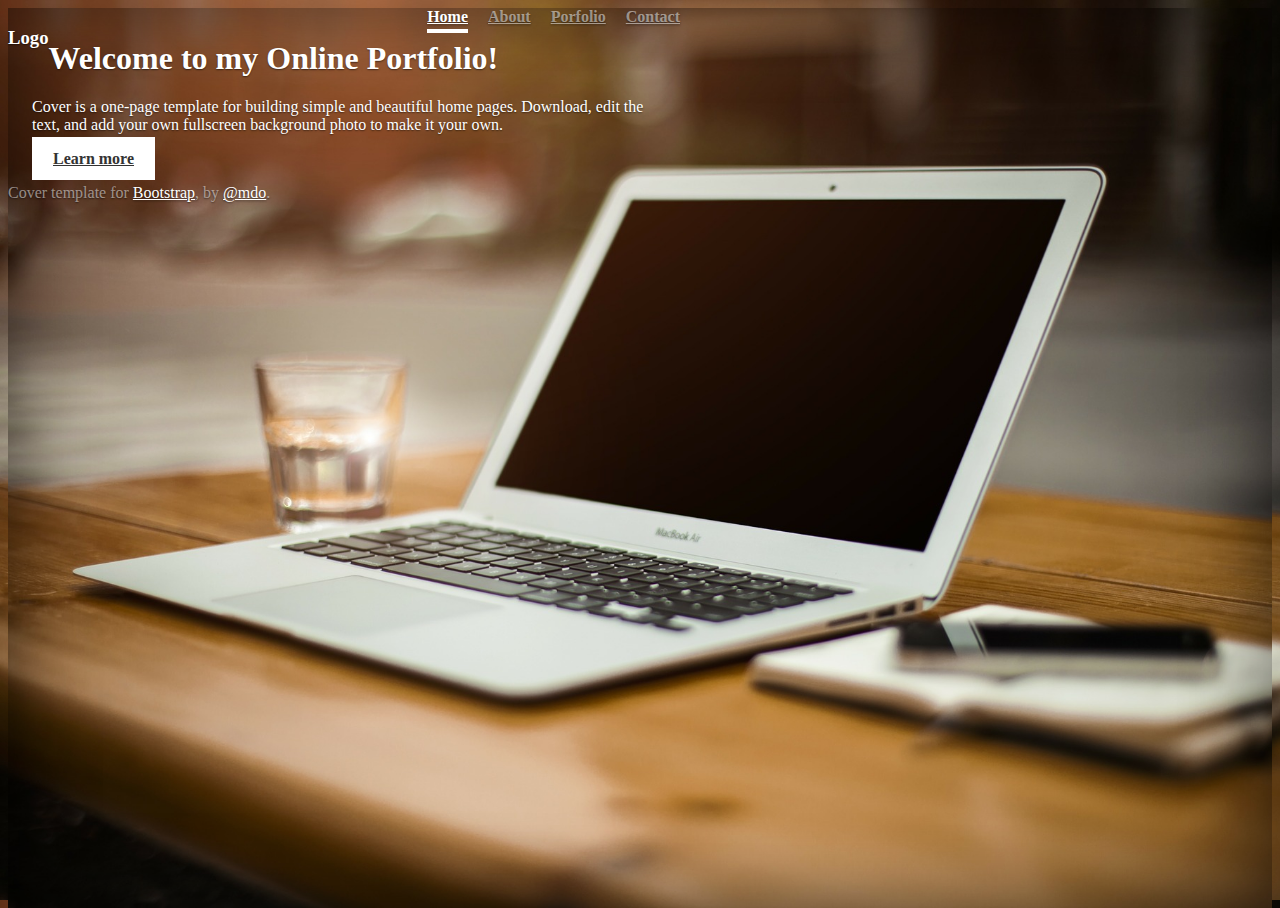
<file: index.html>
<!doctype html>
<html lang="en">
    <head>
            <link rel="stylesheet" href="https://stackpath.bootstrapcdn.com/bootstrap/4.1.2/css/bootstrap.min.css" integrity="sha384-Smlep5jCw/wG7hdkwQ/Z5nLIefveQRIY9nfy6xoR1uRYBtpZgI6339F5dgvm/e9B" crossorigin="anonymous">
            <link rel="stylesheet" type="text/css" href="styles.css">
            <script src="jstest.js"></script>

            
    </head>
    <body>

            <body class="text-center">

                    <div class="cover-container d-flex w-100 h-100 p-3 mx-auto flex-column">
                      <header class="masthead mb-auto">
                        <div class="inner">
                          <h3 class="masthead-brand">Logo</h3>
                          <nav class="nav nav-masthead justify-content-center">
                            <a class="nav-link active" href="#">Home</a>
                            <a class="nav-link" href="about.html">About</a>
                            <a class="nav-link" href="portfolio.html">Porfolio</a>
                            <a class="nav-link" href="contact.html">Contact</a>
            
                          </nav>
                        </div>
                      </header>
                
                      <main role="main" class="inner cover">
                        <h1 class="cover-heading">Welcome to my Online Portfolio!</h1>
                        <p class="lead">Cover is a one-page template for building simple and beautiful home pages. Download, edit the text, and add your own fullscreen background photo to make it your own.</p>
                        <p class="lead">
                          <a href="#" class="btn btn-lg btn-secondary">Learn more</a>
                        </p>
                      </main>
                
                      <footer class="mastfoot mt-auto">
                        <div class="inner">
                          <p>Cover template for <a href="https://getbootstrap.com/">Bootstrap</a>, by <a href="https://twitter.com/mdo">@mdo</a>.</p>
                        </div>
                      </footer>
                    </div>
                
</body>

            <script src="https://code.jquery.com/jquery-3.3.1.slim.min.js" integrity="sha384-q8i/X+965DzO0rT7abK41JStQIAqVgRVzpbzo5smXKp4YfRvH+8abtTE1Pi6jizo" crossorigin="anonymous"></script>
            <script src="https://cdnjs.cloudflare.com/ajax/libs/popper.js/1.14.3/umd/popper.min.js" integrity="sha384-ZMP7rVo3mIykV+2+9J3UJ46jBk0WLaUAdn689aCwoqbBJiSnjAK/l8WvCWPIPm49" crossorigin="anonymous"></script>
            <script src="https://stackpath.bootstrapcdn.com/bootstrap/4.1.2/js/bootstrap.min.js" integrity="sha384-o+RDsa0aLu++PJvFqy8fFScvbHFLtbvScb8AjopnFD+iEQ7wo/CG0xlczd+2O/em" crossorigin="anonymous"></script>
    </body>
</html>
</file>
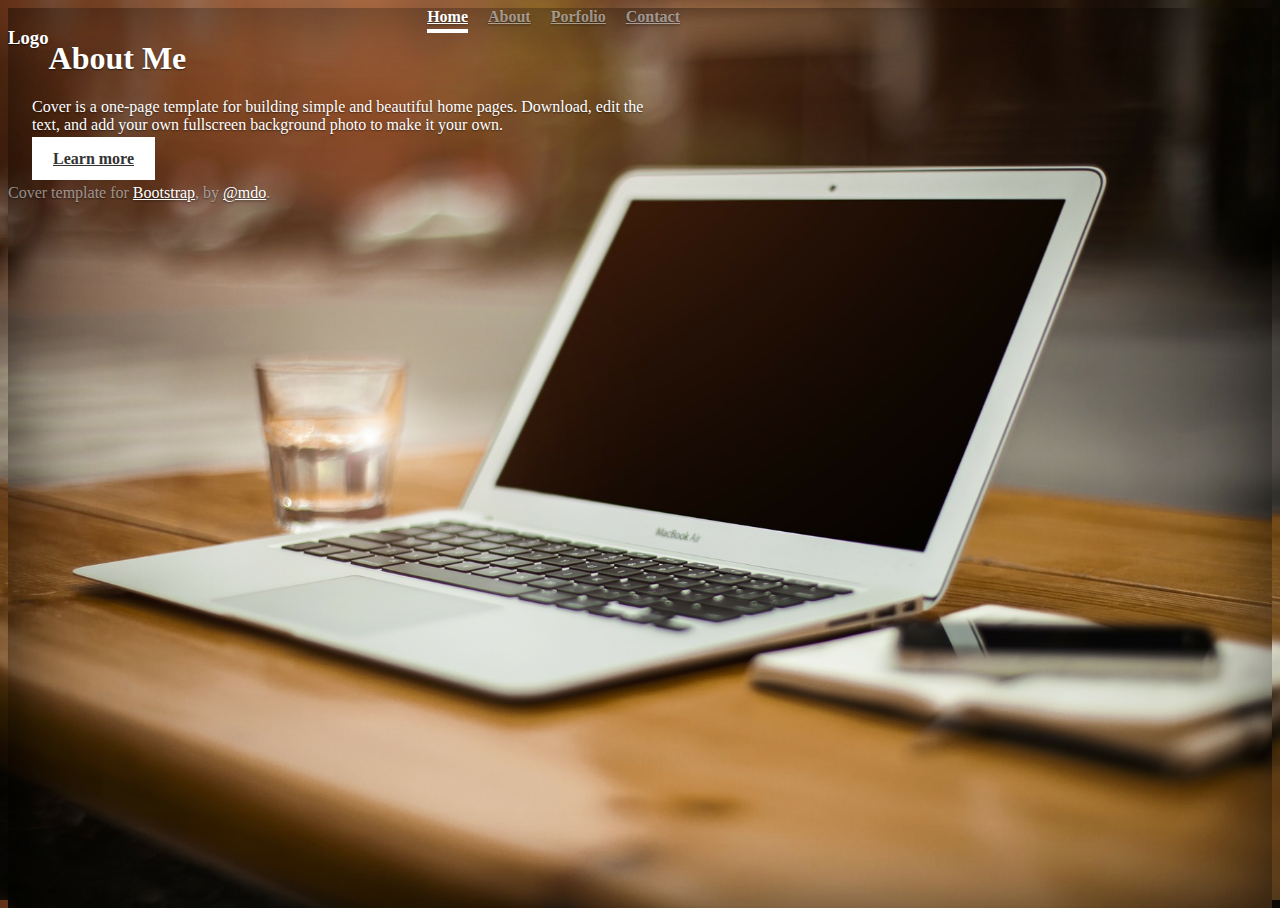
<file: about.html>
<!doctype html>
<html lang="en">
    <head>
            <link rel="stylesheet" href="https://stackpath.bootstrapcdn.com/bootstrap/4.1.2/css/bootstrap.min.css" integrity="sha384-Smlep5jCw/wG7hdkwQ/Z5nLIefveQRIY9nfy6xoR1uRYBtpZgI6339F5dgvm/e9B" crossorigin="anonymous">
            <link rel="stylesheet" type="text/css" href="styles.css">
            
    </head>
    <body>

            <body class="text-center">

                    <div class="cover-container d-flex w-100 h-100 p-3 mx-auto flex-column">
                      <header class="masthead mb-auto">
                        <div class="inner">
                          <h3 class="masthead-brand">Logo</h3>
                          <nav class="nav nav-masthead justify-content-center">
                            <a class="nav-link active" href="#">Home</a>
                            <a class="nav-link" href="#">About</a>
                            <a class="nav-link" href="#">Porfolio</a>
                            <a class="nav-link" href="#">Contact</a>
            
                          </nav>
                        </div>
                      </header>
                
                      <main role="main" class="inner cover">
                        <h1 class="cover-heading">About Me</h1>
                        <p class="lead">Cover is a one-page template for building simple and beautiful home pages. Download, edit the text, and add your own fullscreen background photo to make it your own.</p>
                        <p class="lead">
                          <a href="#" class="btn btn-lg btn-secondary">Learn more</a>
                        </p>
                      </main>
                
                      <footer class="mastfoot mt-auto">
                        <div class="inner">
                          <p>Cover template for <a href="https://getbootstrap.com/">Bootstrap</a>, by <a href="https://twitter.com/mdo">@mdo</a>.</p>
                        </div>
                      </footer>
                    </div>
                
</body>

            <script src="https://code.jquery.com/jquery-3.3.1.slim.min.js" integrity="sha384-q8i/X+965DzO0rT7abK41JStQIAqVgRVzpbzo5smXKp4YfRvH+8abtTE1Pi6jizo" crossorigin="anonymous"></script>
            <script src="https://cdnjs.cloudflare.com/ajax/libs/popper.js/1.14.3/umd/popper.min.js" integrity="sha384-ZMP7rVo3mIykV+2+9J3UJ46jBk0WLaUAdn689aCwoqbBJiSnjAK/l8WvCWPIPm49" crossorigin="anonymous"></script>
            <script src="https://stackpath.bootstrapcdn.com/bootstrap/4.1.2/js/bootstrap.min.js" integrity="sha384-o+RDsa0aLu++PJvFqy8fFScvbHFLtbvScb8AjopnFD+iEQ7wo/CG0xlczd+2O/em" crossorigin="anonymous"></script>
    </body>
</html>
</file>
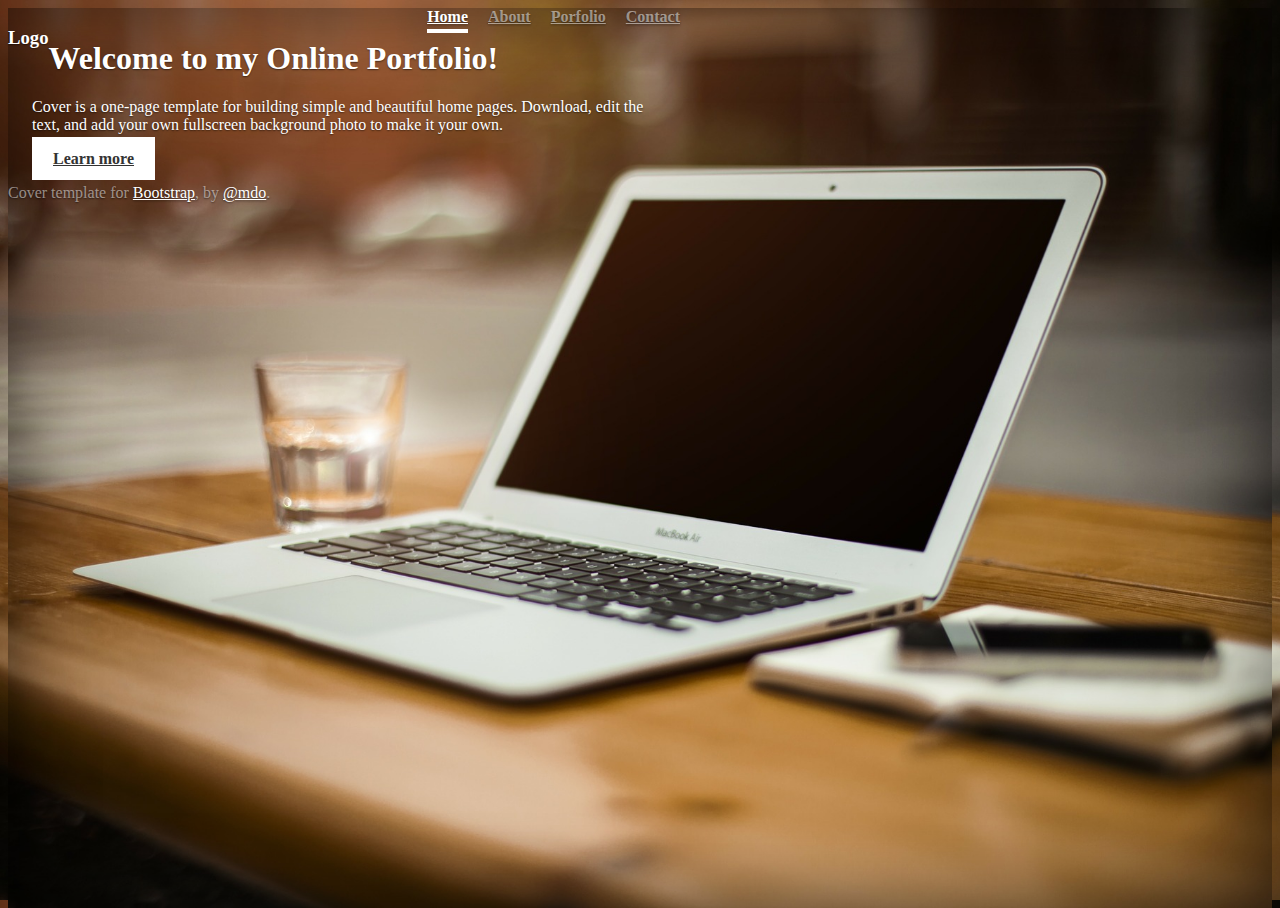
<file: contact.html>
<!doctype html>
<html lang="en">
    <head>
            <link rel="stylesheet" href="https://stackpath.bootstrapcdn.com/bootstrap/4.1.2/css/bootstrap.min.css" integrity="sha384-Smlep5jCw/wG7hdkwQ/Z5nLIefveQRIY9nfy6xoR1uRYBtpZgI6339F5dgvm/e9B" crossorigin="anonymous">
            <link rel="stylesheet" type="text/css" href="styles.css"
            
    </head>
    <body>

            <body class="text-center">

                    <div class="cover-container d-flex w-100 h-100 p-3 mx-auto flex-column">
                      <header class="masthead mb-auto">
                        <div class="inner">
                          <h3 class="masthead-brand">Logo</h3>
                          <nav class="nav nav-masthead justify-content-center">
                            <a class="nav-link active" href="#">Home</a>
                            <a class="nav-link" href="#">About</a>
                            <a class="nav-link" href="#">Porfolio</a>
                            <a class="nav-link" href="#">Contact</a>
            
                          </nav>
                        </div>
                      </header>
                
                      <main role="main" class="inner cover">
                        <h1 class="cover-heading">Welcome to my Online Portfolio!</h1>
                        <p class="lead">Cover is a one-page template for building simple and beautiful home pages. Download, edit the text, and add your own fullscreen background photo to make it your own.</p>
                        <p class="lead">
                          <a href="#" class="btn btn-lg btn-secondary">Learn more</a>
                        </p>
                      </main>
                
                      <footer class="mastfoot mt-auto">
                        <div class="inner">
                          <p>Cover template for <a href="https://getbootstrap.com/">Bootstrap</a>, by <a href="https://twitter.com/mdo">@mdo</a>.</p>
                        </div>
                      </footer>
                    </div>
                
</body>

            <script src="https://code.jquery.com/jquery-3.3.1.slim.min.js" integrity="sha384-q8i/X+965DzO0rT7abK41JStQIAqVgRVzpbzo5smXKp4YfRvH+8abtTE1Pi6jizo" crossorigin="anonymous"></script>
            <script src="https://cdnjs.cloudflare.com/ajax/libs/popper.js/1.14.3/umd/popper.min.js" integrity="sha384-ZMP7rVo3mIykV+2+9J3UJ46jBk0WLaUAdn689aCwoqbBJiSnjAK/l8WvCWPIPm49" crossorigin="anonymous"></script>
            <script src="https://stackpath.bootstrapcdn.com/bootstrap/4.1.2/js/bootstrap.min.js" integrity="sha384-o+RDsa0aLu++PJvFqy8fFScvbHFLtbvScb8AjopnFD+iEQ7wo/CG0xlczd+2O/em" crossorigin="anonymous"></script>
    </body>
</html>
</file>
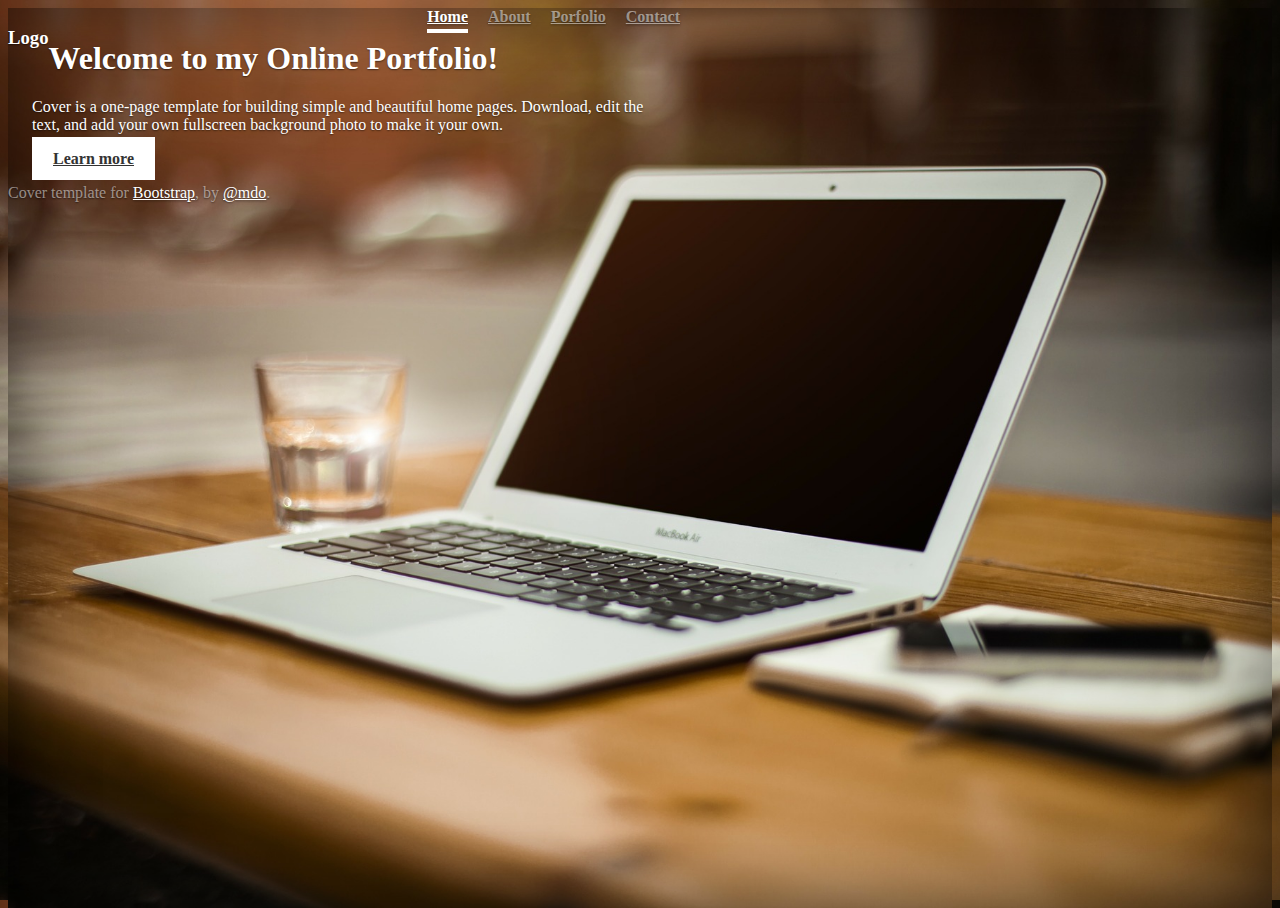
<file: portfolio.html>
<!doctype html>
<html lang="en">
    <head>
            <link rel="stylesheet" href="https://stackpath.bootstrapcdn.com/bootstrap/4.1.2/css/bootstrap.min.css" integrity="sha384-Smlep5jCw/wG7hdkwQ/Z5nLIefveQRIY9nfy6xoR1uRYBtpZgI6339F5dgvm/e9B" crossorigin="anonymous">
            <link rel="stylesheet" type="text/css" href="styles.css"
            
    </head>
    <body>

            <body class="text-center">

                    <div class="cover-container d-flex w-100 h-100 p-3 mx-auto flex-column">
                      <header class="masthead mb-auto">
                        <div class="inner">
                          <h3 class="masthead-brand">Logo</h3>
                          <nav class="nav nav-masthead justify-content-center">
                            <a class="nav-link active" href="#">Home</a>
                            <a class="nav-link" href="#">About</a>
                            <a class="nav-link" href="#">Porfolio</a>
                            <a class="nav-link" href="#">Contact</a>
            
                          </nav>
                        </div>
                      </header>
                
                      <main role="main" class="inner cover">
                        <h1 class="cover-heading">Welcome to my Online Portfolio!</h1>
                        <p class="lead">Cover is a one-page template for building simple and beautiful home pages. Download, edit the text, and add your own fullscreen background photo to make it your own.</p>
                        <p class="lead">
                          <a href="#" class="btn btn-lg btn-secondary">Learn more</a>
                        </p>
                      </main>
                
                      <footer class="mastfoot mt-auto">
                        <div class="inner">
                          <p>Cover template for <a href="https://getbootstrap.com/">Bootstrap</a>, by <a href="https://twitter.com/mdo">@mdo</a>.</p>
                        </div>
                      </footer>
                    </div>
                
</body>

            <script src="https://code.jquery.com/jquery-3.3.1.slim.min.js" integrity="sha384-q8i/X+965DzO0rT7abK41JStQIAqVgRVzpbzo5smXKp4YfRvH+8abtTE1Pi6jizo" crossorigin="anonymous"></script>
            <script src="https://cdnjs.cloudflare.com/ajax/libs/popper.js/1.14.3/umd/popper.min.js" integrity="sha384-ZMP7rVo3mIykV+2+9J3UJ46jBk0WLaUAdn689aCwoqbBJiSnjAK/l8WvCWPIPm49" crossorigin="anonymous"></script>
            <script src="https://stackpath.bootstrapcdn.com/bootstrap/4.1.2/js/bootstrap.min.js" integrity="sha384-o+RDsa0aLu++PJvFqy8fFScvbHFLtbvScb8AjopnFD+iEQ7wo/CG0xlczd+2O/em" crossorigin="anonymous"></script>
    </body>
</html>
</file>
<file: styles.css>
/*
 * Globals
 */

/* Links */
a,
a:focus,
a:hover {
  color: #fff;
}

/* Custom default button */
.btn-secondary,
.btn-secondary:hover,
.btn-secondary:focus {
  color: #333;
  text-shadow: none; /* Prevent inheritance from `body` */
  background-color: #fff;
  border: .05rem solid #fff;
}


/*
 * Base structure
 */

html,
body {
  height: 100%;
  background-color: #333;
  background:url("images/laptop.jpg");
  background-size: cover;
}

body {
  display: -ms-flexbox;
  display: flex;
  color: #fff;
  text-shadow: 0 .05rem .1rem rgba(0, 0, 0, .5);
  box-shadow: inset 0 0 5rem rgba(0, 0, 0, .5);
}

.cover-container {
  max-width: 42em;
}


/*
 * Header
 */
.masthead {
  margin-bottom: 2rem;
}

.masthead-brand {
  margin-bottom: 0;
}

.nav-masthead .nav-link {
  padding: .25rem 0;
  font-weight: 700;
  color: rgba(255, 255, 255, .5);
  background-color: transparent;
  border-bottom: .25rem solid transparent;
}

.nav-masthead .nav-link:hover,
.nav-masthead .nav-link:focus {
  border-bottom-color: rgba(255, 255, 255, .25);
}

.nav-masthead .nav-link + .nav-link {
  margin-left: 1rem;
}

.nav-masthead .active {
  color: #fff;
  border-bottom-color: #fff;
}

@media (min-width: 48em) {
  .masthead-brand {
    float: left;
  }
  .nav-masthead {
    float: right;
  }
}


/*
 * Cover
 */
.cover {
  padding: 0 1.5rem;
}
.cover .btn-lg {
  padding: .75rem 1.25rem;
  font-weight: 700;
}


/*
 * Footer
 */
.mastfoot {
  color: rgba(255, 255, 255, .5);
}
</file>
